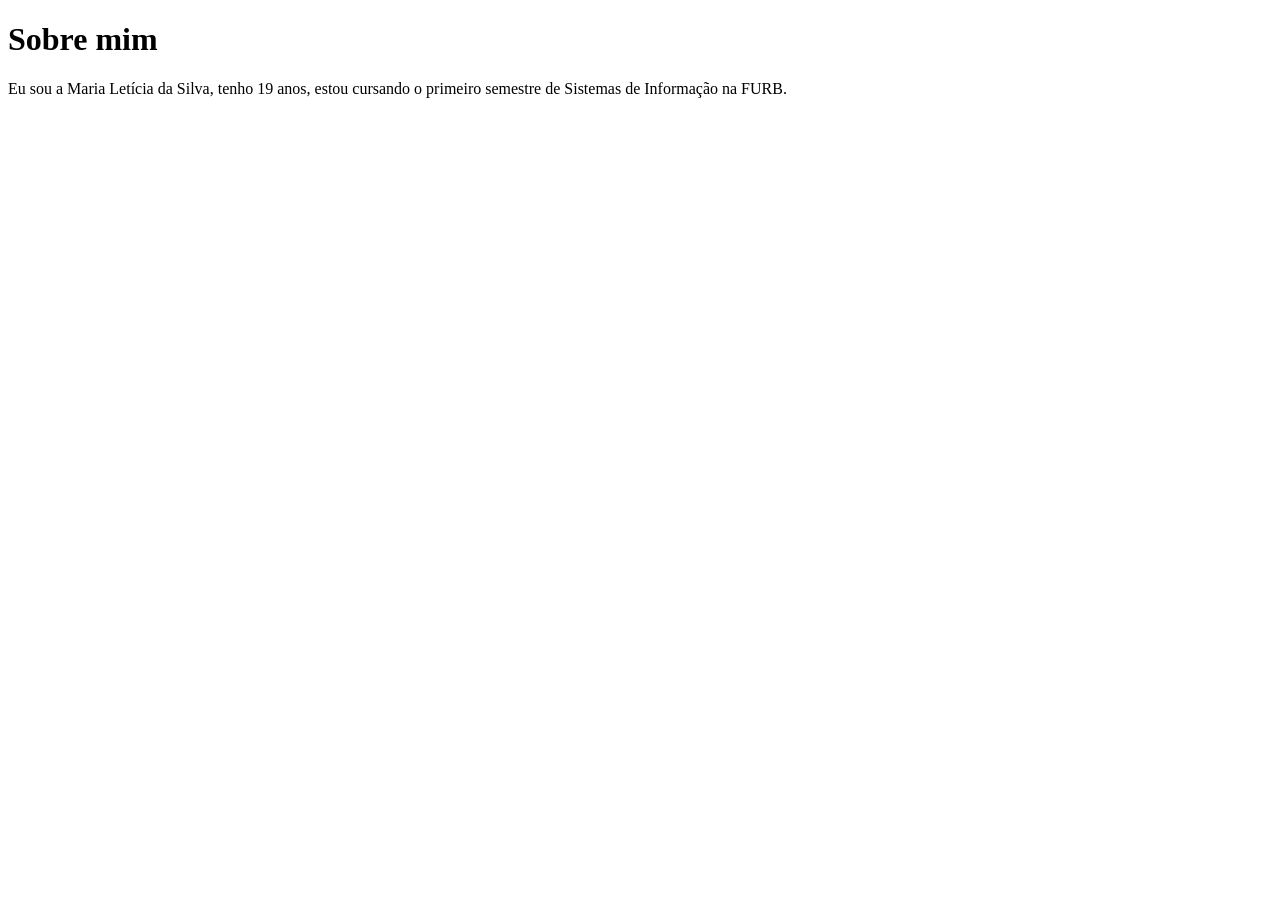
<file: descricao.html>
<!DOCTYPE html>
<html lang="en">
<head>
    <meta charset="UTF-8">
    <meta name="viewport" content="width=device-width, initial-scale=1.0">
    <title>Descrição sobre mim</title>
</head>
<body>
    <h1>Sobre mim</h1>
    <p>Eu sou a Maria Letícia da Silva, tenho 19 anos, estou cursando o primeiro semestre de Sistemas de Informação na FURB.</p>
</body>
</html>
</file>
